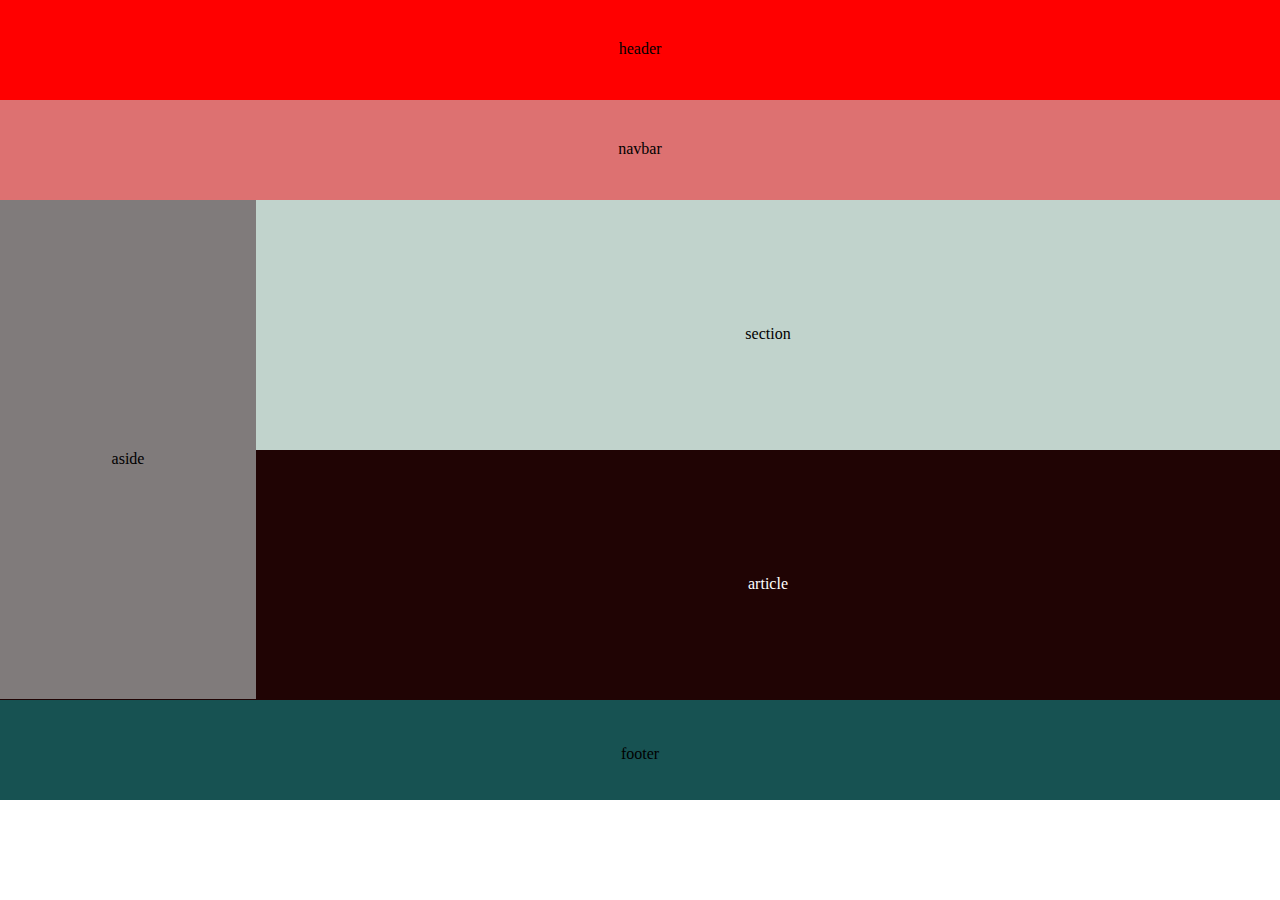
<file: layout design 1/index.html>
<!DOCTYPE html>
<html lang="en">
<head>
    <meta charset="UTF-8">
    <meta http-equiv="X-UA-Compatible" content="IE=edge">
    <meta name="viewport" content="width=device-width, initial-scale=1.0">
    <title>layout-design</title>
    <link rel="stylesheet" href="style.css">
</head>
<body>
    <div class="container">
        <div class="header">
            header
        </div>
        <nav class="navbar">
            navbar
        </nav>
        <div class="main">
            <aside class="aside">aside</aside>
           <div class="section-article">
            <section class="section">section</section>
            <article class="article">article</article>
           </div>
        </div>
        <footer class="footer">footer</footer>
    </div>

</body>
</html>
</file>
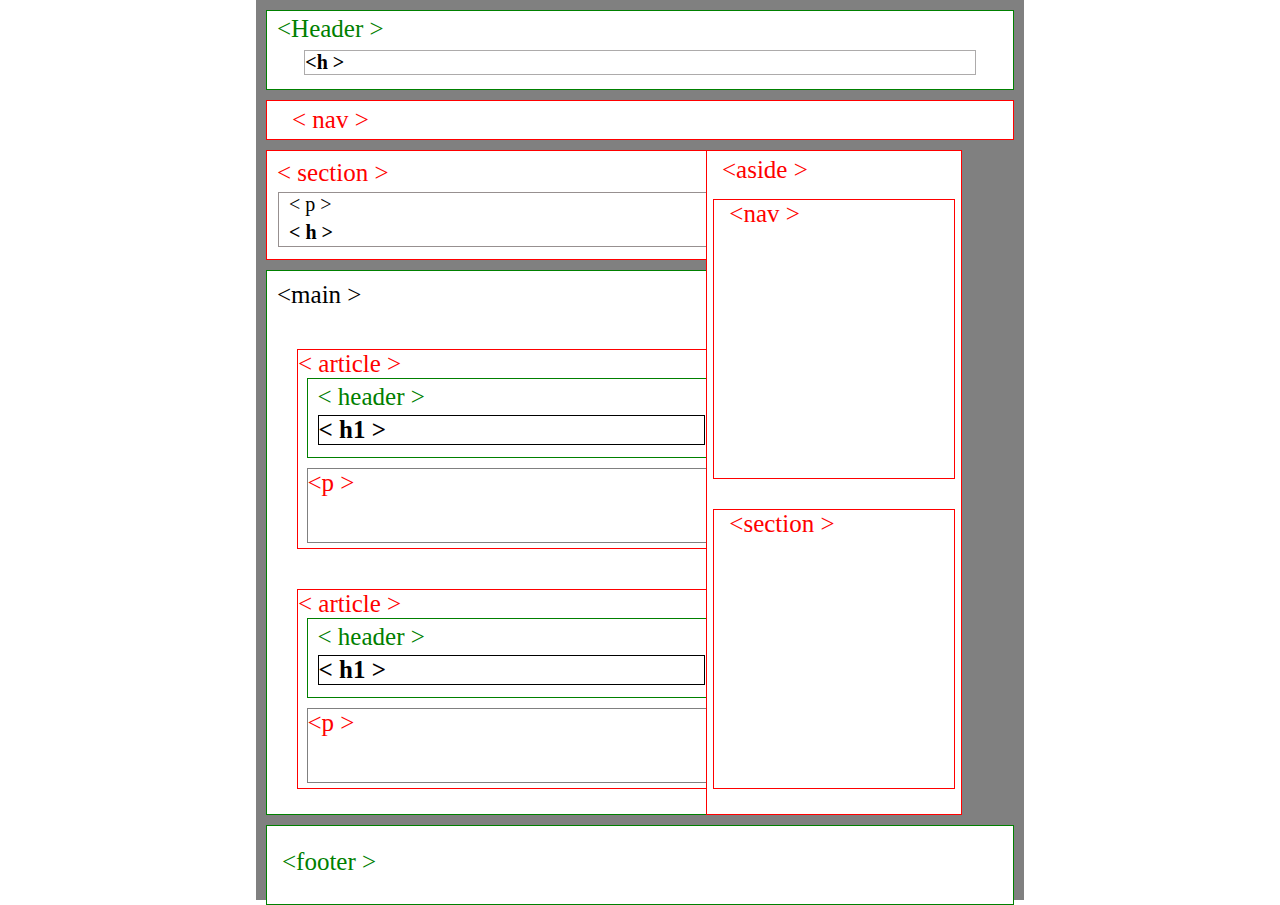
<file: layout design 2/index.html>
<!DOCTYPE html>
<html lang="en">
<head>
    <meta charset="UTF-8">
    <meta http-equiv="X-UA-Compatible" content="IE=edge">
    <meta name="viewport" content="width=device-width, initial-scale=1.0">
    <title>layout design 2 </title>
    <link rel="stylesheet" href="style.css">
</head>
<body>
   <div class="container">
    <header>
        &lt;Header &gt;
        <h1 class="header-h1">&lt;h &gt;</h1>
    </header>
    <nav class="nav1">&lt; nav &gt;</nav>
    <section class="section1">
        &lt; section &gt;
       <div class="p-h">
            <p>&lt; p &gt;</p>
            <h1>&lt; h &gt;</h1>
       </div>
    </section>
    
        <main>
            &lt;main &gt;


            <article class="article1">
                &lt; article &gt;


                <header class="ar-header">
                    &lt; header &gt;

                    <h1>&lt; h1 &gt;</h1>

                </header>

                <p>&lt;p &gt;</p>

            </article>

            <article class="article2">

                &lt; article &gt;


                <header class="ar-header">
                    &lt; header &gt;

                    <h1>&lt; h1 &gt;</h1>

                </header>

                <p>&lt;p &gt;</p>



            </article>



        </main>


        <aside>
            &lt;aside &gt;
            <nav class="nav2">&lt;nav &gt;</nav>
            <section class="section2">&lt;section &gt;</section>

        </aside>
        <div class="clear-div">

        </div>

        <footer>
            &lt;footer &gt;
        </footer>

   </div>
</body>
</html>
</file>
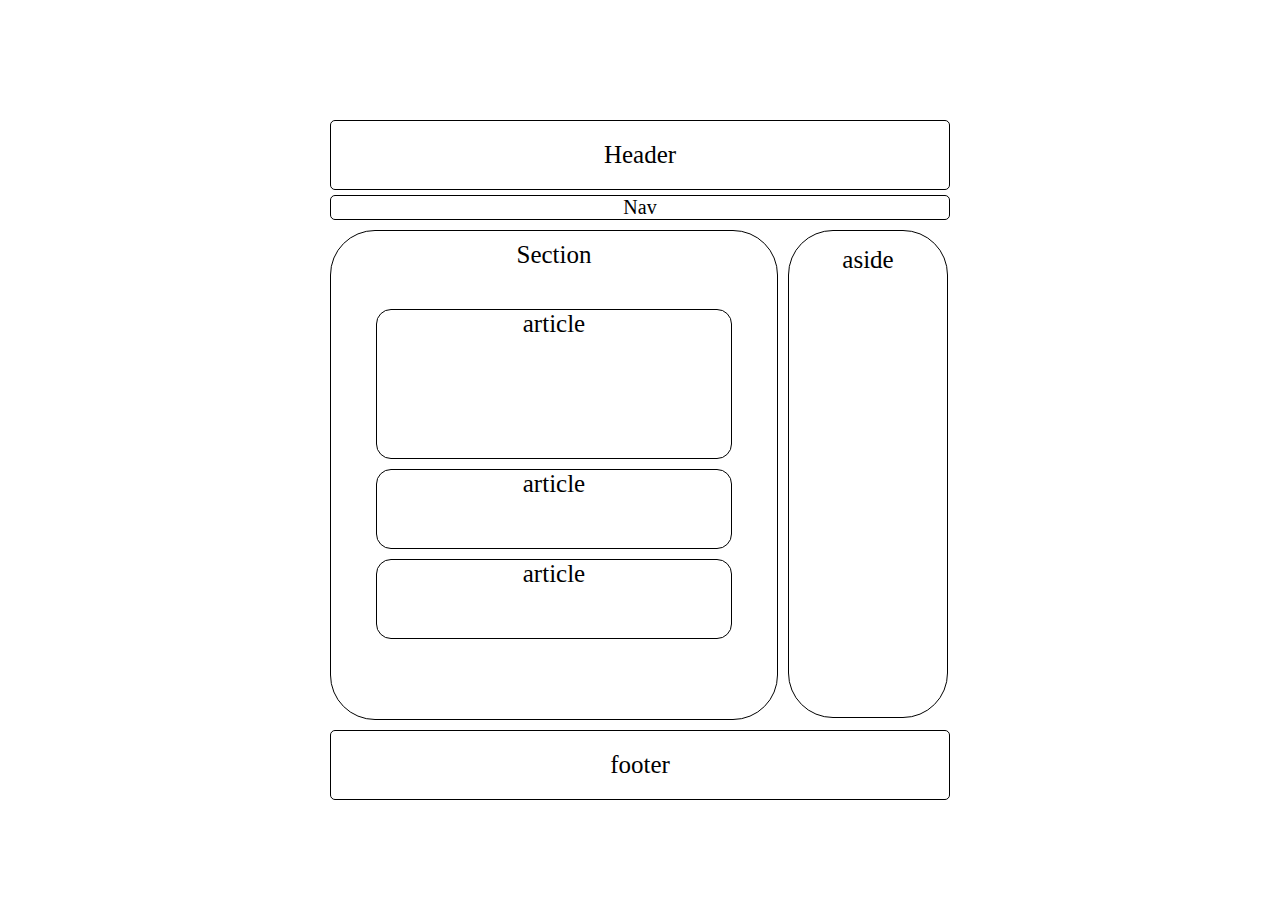
<file: layout design 3/layout-design 3.html>
<!DOCTYPE html>
<html lang="en">
<head>
    <meta charset="UTF-8">
    <meta http-equiv="X-UA-Compatible" content="IE=edge">
    <meta name="viewport" content="width=device-width, initial-scale=1.0">
    <title>layout-design 3</title>
    <link rel="stylesheet" href="style.css">

</head>
<body>
    <div class="container">
        
            <header>Header</header>
            <nav>Nav</nav>


            <section>
                Section
                <article class="article1">article</article>
                <article class="article2">article</article>
                <article class="article3">article</article>
            </section>

            <aside>aside</aside>
            <div class="clear-div"></div>
            <footer>footer</footer>
    </div>


</body>
</html>
</file>
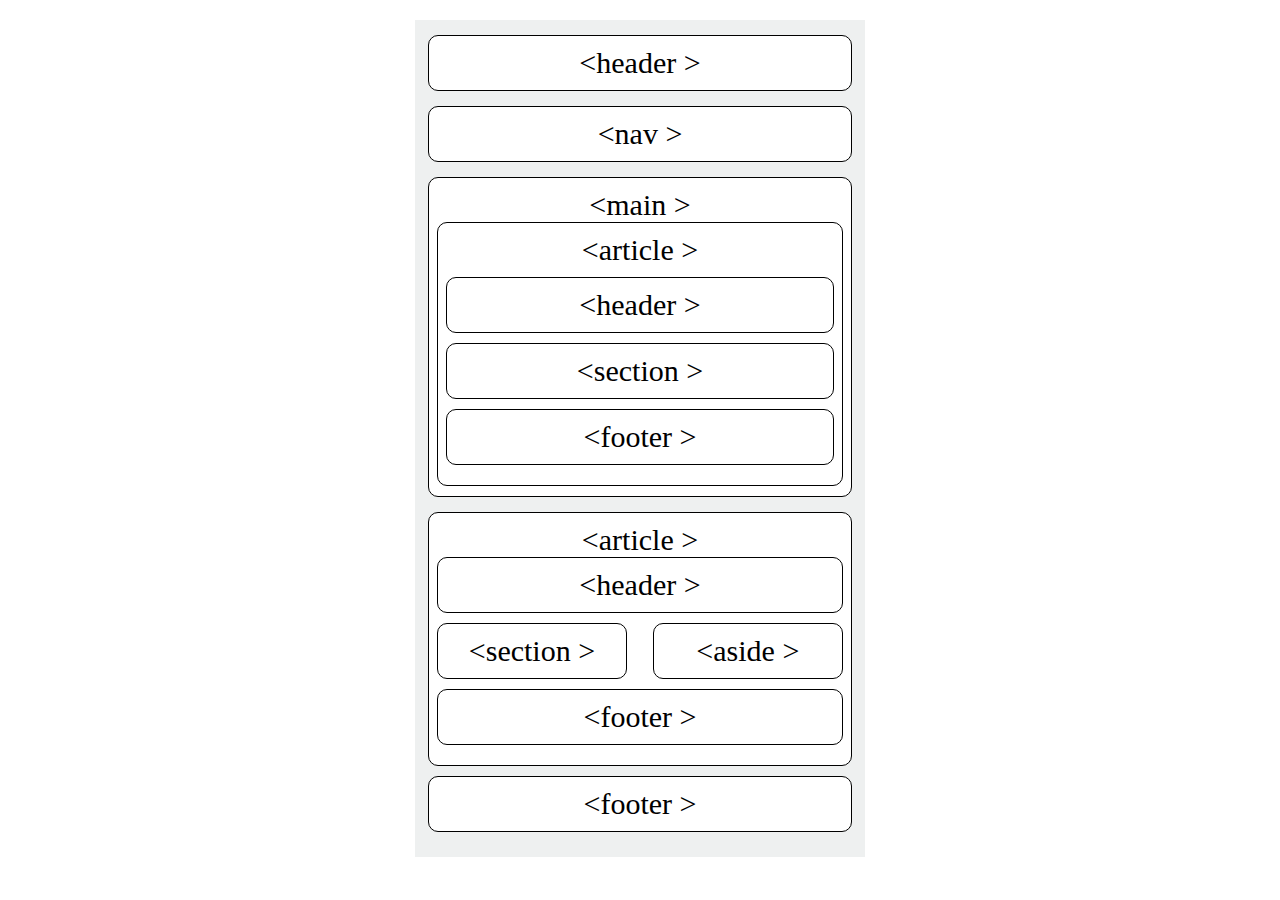
<file: layout design 4/layout-design 4.html>
<!DOCTYPE html>
<html lang="en">
<head>
    <meta charset="UTF-8">
    <meta http-equiv="X-UA-Compatible" content="IE=edge">
    <meta name="viewport" content="width=device-width, initial-scale=1.0">
    <title>layout-design 4</title>
    <link rel="stylesheet" href="stye.css">

</head>
<body>
    <div class="container">

        <header class="header1">&lt;header &gt;</header>
        <nav>&lt;nav &gt;</nav>


        <main>
            &lt;main &gt;
            <article class="article1">
                &lt;article &gt;
                <header class="header2">&lt;header &gt;</header>
                <section class="section1">&lt;section &gt;</section>
                <footer class="footer1">&lt;footer &gt;</footer>
            </article>
        
        
        </main>


        <article class="article2">
            &lt;article &gt;
            <header class="header3">&lt;header &gt;</header>
            <section class="section2">&lt;section &gt;</section>
            <aside>&lt;aside &gt;</aside>

            <div class="clear-div"></div>
            
            <footer class="footer2">&lt;footer &gt;</footer>

            <div class="clear-div"></div>


        </article>

       
        <footer class="footer3">&lt;footer &gt;</footer>


    </div>


</body>
</html>
</file>
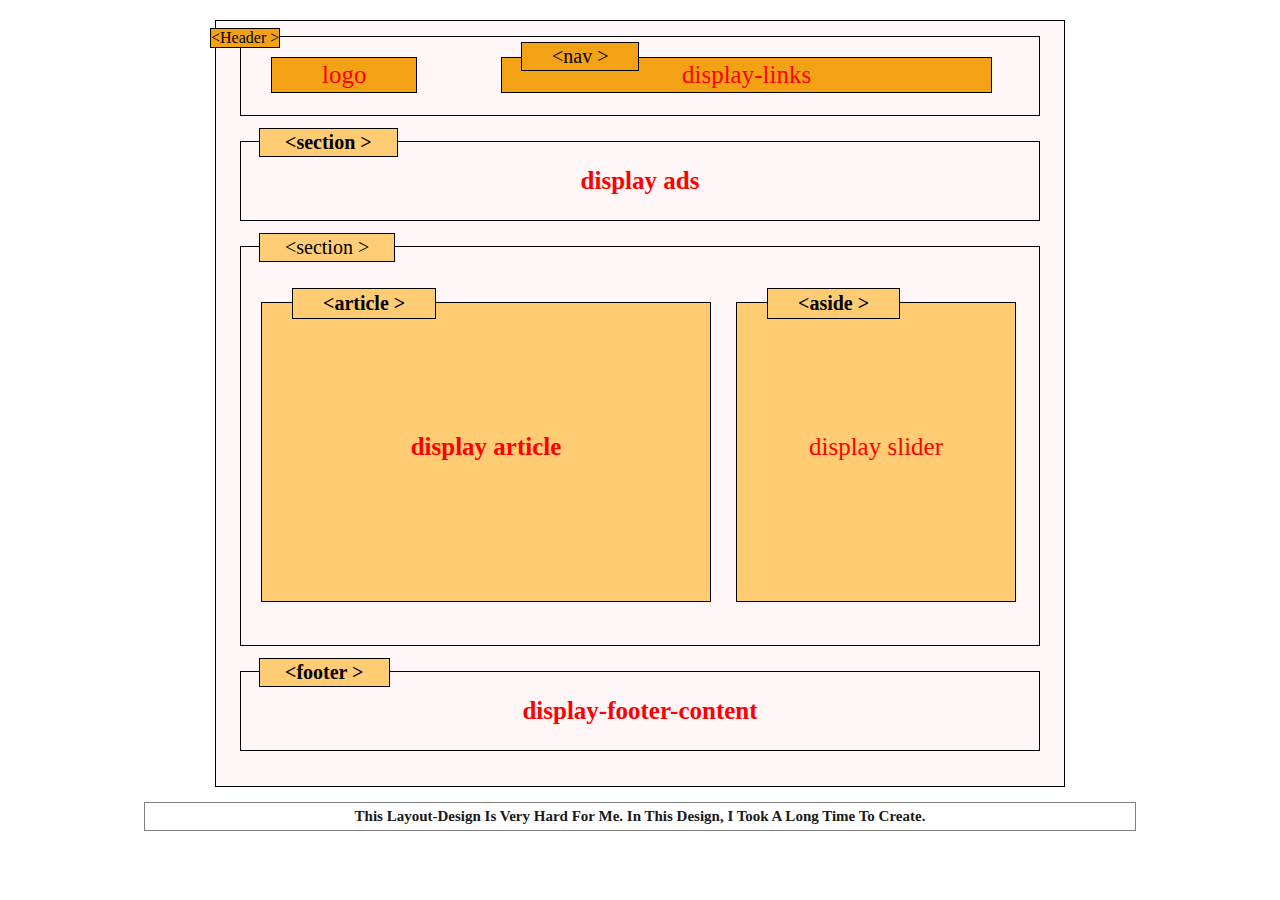
<file: layout design 5/layout-design 5.html>
<!DOCTYPE html>
<html lang="en">
<head>
    <meta charset="UTF-8">
    <meta http-equiv="X-UA-Compatible" content="IE=edge">
    <meta name="viewport" content="width=device-width, initial-scale=1.0">
    <title>layout-design5</title>
    <link rel="stylesheet" href="style.css">

</head>
<body>
    
    <div class="container">

        <div class="header-position-div">
            <div class="logo">logo</div>
            <div class="display-links">display-links </div>
            <nav class="nav1">&lt;nav &gt;</nav>
            
            
        </div>

        <header class="header1">
            &lt;Header &gt;
        </header>

        <div class="section-part">
            <div class="display-ads">display ads<section>&lt;section &gt;</section></div>
        </div>


        <div class="section-as-main">

            <section class="section2">&lt;section &gt;</section>

            <div class="display-article"><article>&lt;article &gt;</article> display article</div>
            
            <div class="display-slider"><aside>&lt;aside &gt;</aside> display slider</div>
            <div class="clear-div"></div>
        </div>

        <div class="display-footer-content">display-footer-content<footer>&lt;footer &gt;</footer></div>


    </div>

    <div class="details">
        this layout-design is very hard for me. in this design, 
        i took a long time to create.
    </div>

</body>
</html>
</file>
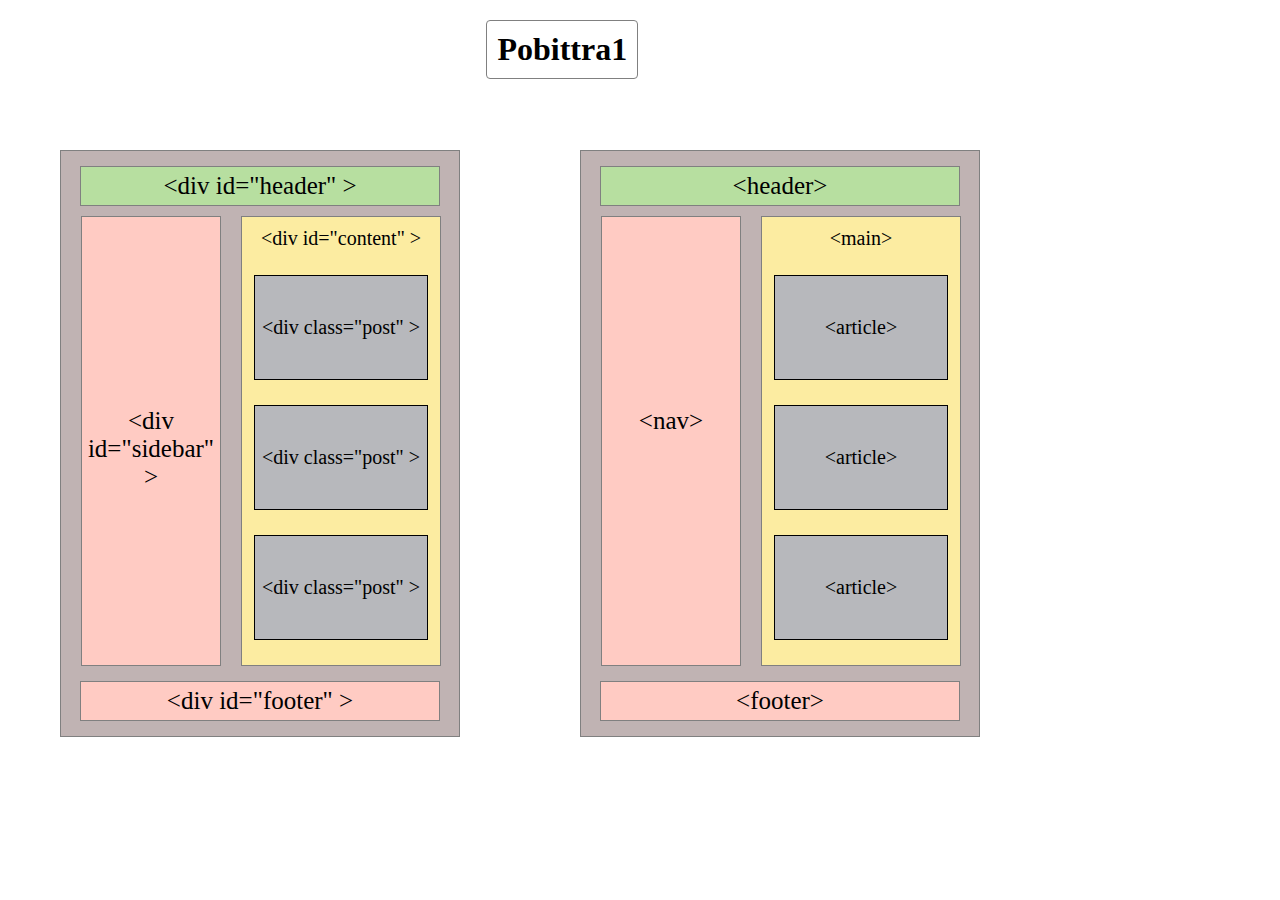
<file: layout design 6/layout-design 6.html>
<!DOCTYPE html>
<html lang="en">
<head>
    <meta charset="UTF-8">
    <meta http-equiv="X-UA-Compatible" content="IE=edge">
    <meta name="viewport" content="width=device-width, initial-scale=1.0">
    <title>layout-design 6</title>
    <link rel="stylesheet" href="style.css">

</head>
<body>


    <h1>pobittra1</h1>
    
    <div class="left-container">


            <div class="first-div">&lt;div id="header" &gt;</div>
            <div class="second-div">&lt;div id="sidebar" &gt;</div>

            <div class="third-div">
                &lt;div id="content" &gt;
                <div class="third-one">&lt;div class="post" &gt;</div>
                <div class="third-two">&lt;div class="post" &gt;</div>
                <div class="third-three">&lt;div class="post" &gt;</div>
            </div>

            <div class="clear-div"></div>



            <footer>&lt;div id="footer" &gt;</footer>


    </div>
    
    <div class="right-container">


        <div class="first-div">&lt;header&gt;</div>
            <div class="second-div">&lt;nav&gt;</div>

            <div class="third-div">
                &lt;main&gt;
                <div class="third-one">&lt;article&gt;</div>
                <div class="third-two">&lt;article&gt;</div>
                <div class="third-three">&lt;article&gt;</div>
            </div>

            <div class="clear-div"></div>



            <footer>&lt;footer&gt;</footer>




    </div>

    <div class="clear-div"></div>
      


</body>
</html>
</file>
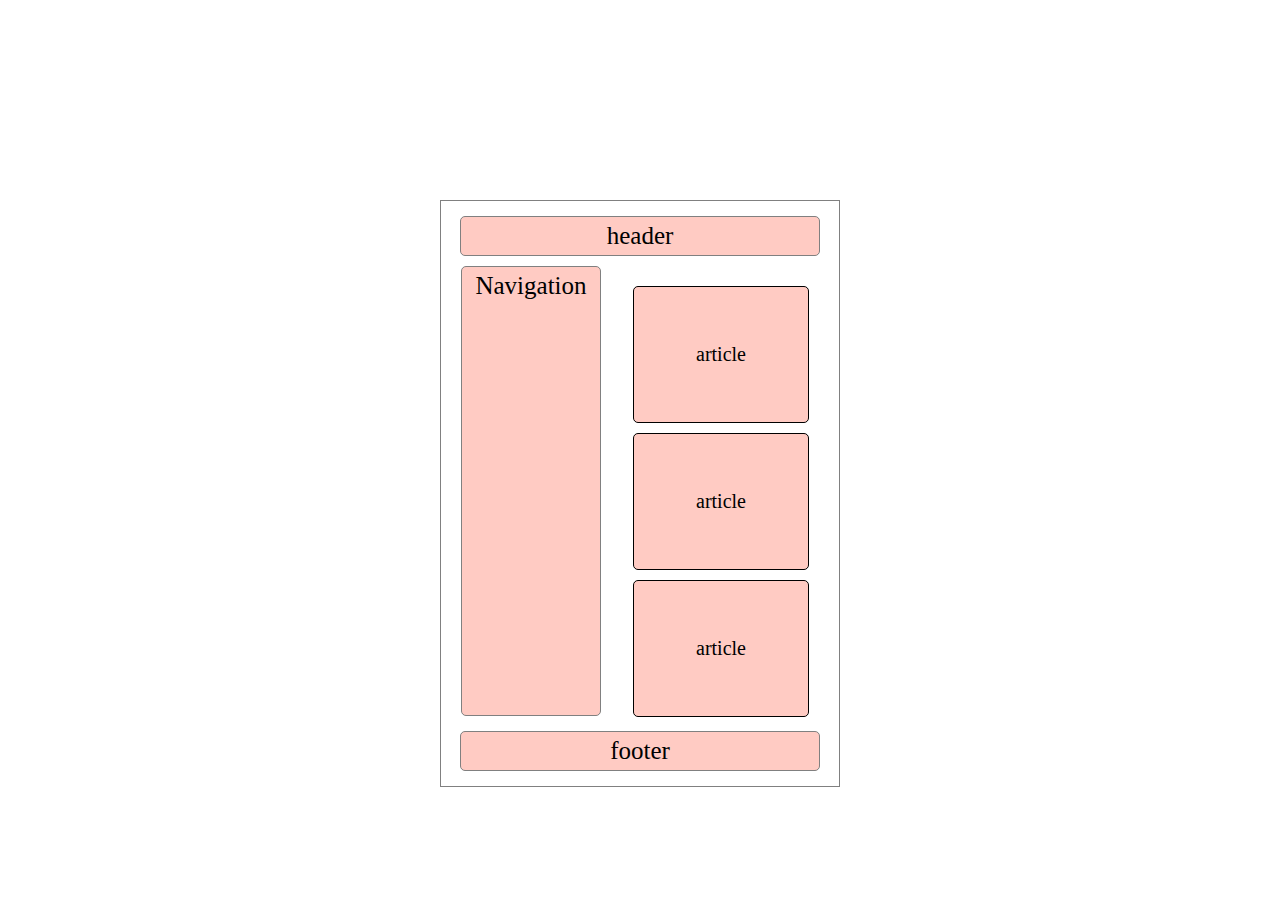
<file: layout design 7/layout design 7.html>
<!DOCTYPE html>
<html lang="en">
<head>
    <meta charset="UTF-8">
    <meta http-equiv="X-UA-Compatible" content="IE=edge">
    <meta name="viewport" content="width=device-width, initial-scale=1.0">
    <title>layout-design 7</title>
    <link rel="stylesheet" href="style.css">

</head>
<body>
    
    <div class="container">
        
            <div class="first-div">header</div>
            <div class="second-div">Navigation</div>

           
                <div class="third-div">

                    <div class="third-one">article</div>
                    <div class="third-two">article</div>
                    <div class="third-three">article</div>
                

                </div>
            

            <div class="clear-div"></div>


            <footer>footer</footer>



    </div>

</body>
</html>
</file>
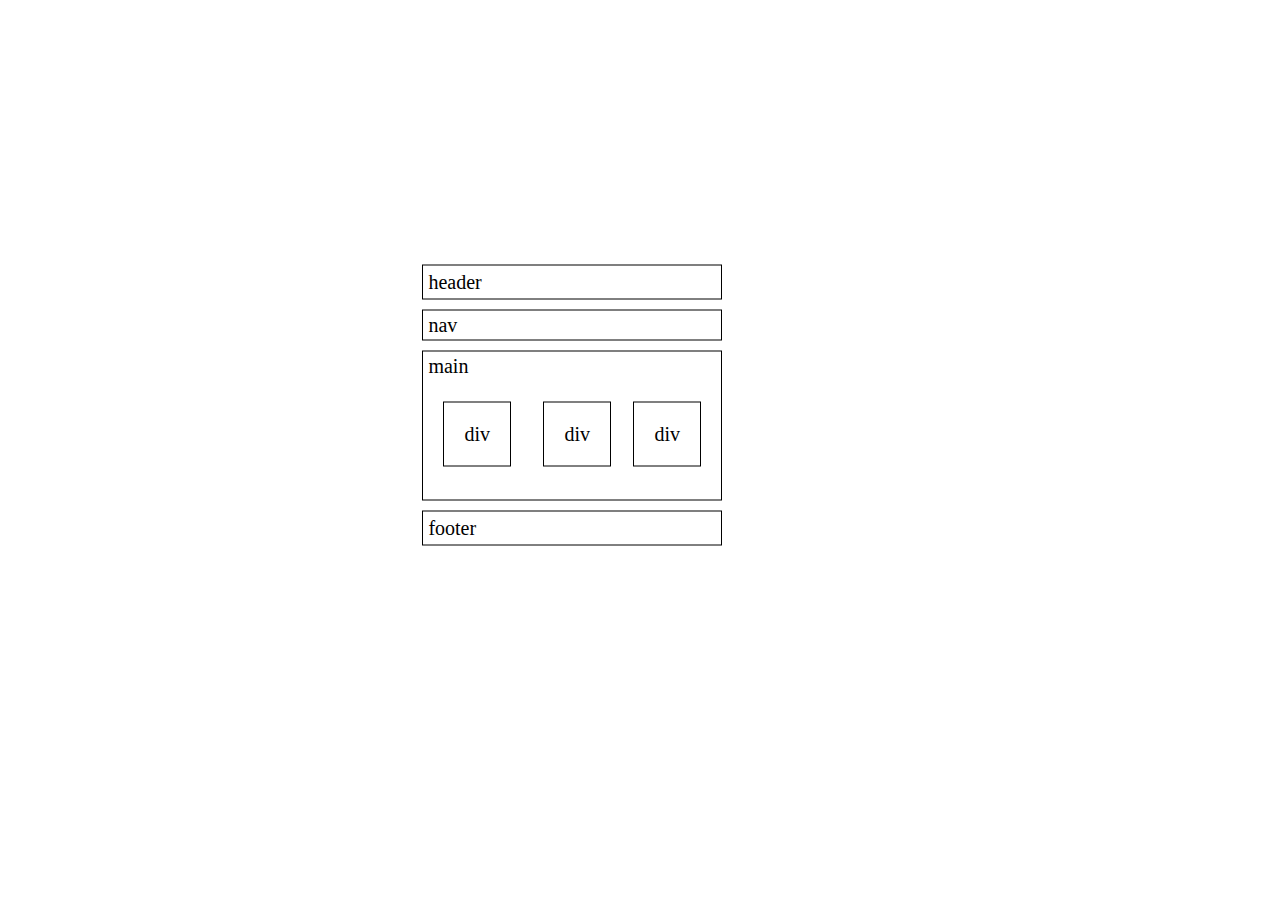
<file: layout design 8/layout-design 8.html>
<!DOCTYPE html>
<html lang="en">
<head>
    <meta charset="UTF-8">
    <meta http-equiv="X-UA-Compatible" content="IE=edge">
    <meta name="viewport" content="width=device-width, initial-scale=1.0">
    <title>layout-design 8</title>
    <link rel="stylesheet" href="style.css">

</head>
<body>
    
    <header>header</header>
    <nav>nav</nav>
    <main>
        main
        <div class="div1">div</div>
        <div class="div2">div</div>
        <div class="div3">div</div>
    </main>

    <footer>footer</footer>

</body>
</html>
</file>
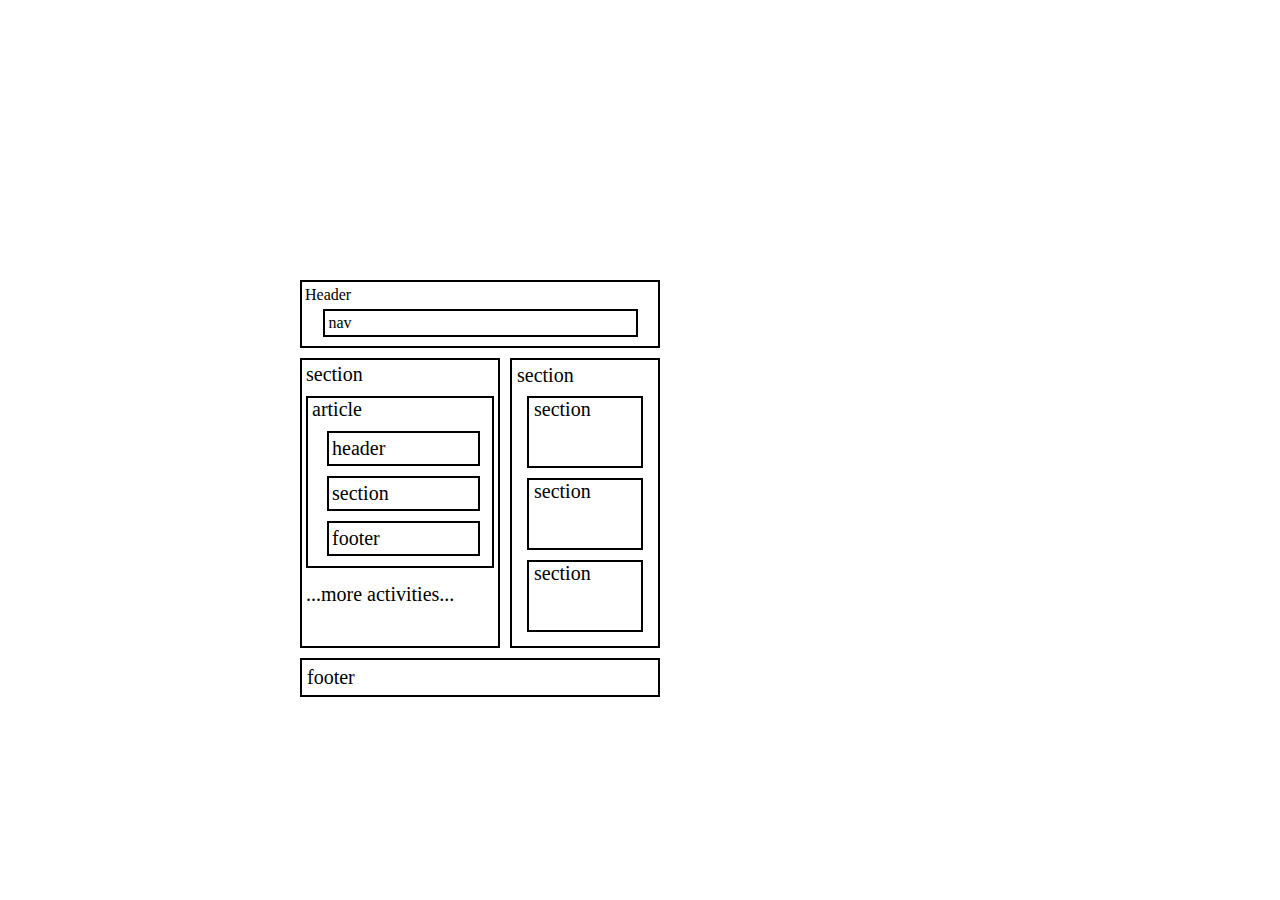
<file: layout design 9/layout-design 9.html>
<!DOCTYPE html>
<html lang="en">
<head>
    <meta charset="UTF-8">
    <meta http-equiv="X-UA-Compatible" content="IE=edge">
    <meta name="viewport" content="width=device-width, initial-scale=1.0">
    <title>layout-design 9</title>
    <link rel="stylesheet" href="style.css">

</head>
<body>
    
   

    <div class="container">

        <header class="header1">Header <nav>nav</nav></header>

    <section class="section1">
        section

        <article class="article1">
            article
            <header class="header2">header</header>
            <section class="section2">section</section>
            <footer class="footer1">footer</footer>

        </article>

        ...more activities...

    </section>


    <section class="section3">
        section
        <section class="section4">section</section>
        <section class="section5">section</section>
        <section class="section6">section</section>

    </section>

    <div class="clear-div"></div>


    <footer class="footer2">footer</footer>

    </div>


   


</body>
</html>
</file>
<file: layout design 1/style.css>
.container{
    background-color: gray;


}
*{
    margin: 0px;
    padding: 0px;
    box-sizing: border-box;
}
.container > div{
    
}
.header{
    background-color: red;
    width: 100%;
    height: 100px;
    text-align: center;
    padding-top: 40px;

}
.navbar{
    background-color: rgb(221, 113, 113);
    width: 100%;
    height: 100px;
    text-align: center;
    padding-top: 40px;

}
.main{
    width: 100%;
    height: 500px;
    background-color: rgb(52, 238, 191);
}
.aside{
    width: 20%;
    height: 499px;
    background-color: rgb(128, 123, 123);
    float: left;
    text-align: center;
    padding-top: 250px;    
}
.article{
    background-color: rgb(32, 4, 4);
    color: white;
    height: 50%;
    text-align: center;
    padding-top: 125px;


}
.section{
    background-color: rgb(193, 211, 204);
    height: 50%;
    text-align: center;
    padding-top: 125px;
}
.section-article{
    width: 100%;
    height: 500px;
    
}


.footer{
    width: 100%;
    height: 100px;
    text-align: center;
    background-color: rgb(23, 82, 82);
    padding-top: 45px;
}
</file>
<file: layout design 2/style.css>
*{
    margin: 0px;
    padding: 0px;
    box-sizing: border-box;


}

body{
    background-color: white;


}
.container{
    background-color: gray;
    width: 60%;
    height: 100vh;
    margin: 0 auto;
    padding: 10px;
    

}

header{
    border: 1px solid green;
    background-color: white;
    padding: 4px 0px 0px 10px;
    color: green;
    width: 100%;
    height: 80px;
    font-size: 25px;
    position: relative;

}
.header-h1{
    color: black;
    border: 1px solid rgb(173, 171, 171);
    width: 90%;
    height: 25px;
    font-size: 20px;
    position: absolute;
    top: 50%;
    left: 5%;
}

.nav1{
    background-color: white;
    color: red;
    border: 1px solid red;
    margin-top: 10px;
    font-size: 25px;
    padding: 5px 0px 5px 5px;
    text-indent: 20px;
}

.section1{
    border: 1px solid red;
    margin-top: 10px;
    color: red;
    background-color: #fff;
    width: 65%;
    height: 110px;
    font-size: 25px;
    padding: 8px 0px 0px 10px;
    position: relative;
    
    

}
.p-h{
    width: 97%;
    height: 55px;
    border: 1px solid rgb(151, 144, 144);
    font-size: 20px;
    color: black;
    padding-left: 10px;
    margin: 5px 0px;
    margin-left: 1px;
}
.p-h h1{
    font-size: 20px;
    padding-top: 5px;
}

main{
    width: 65%;
    border: 1px solid green;
    color: black;
    background-color: #fff;
    margin-top: 10px;
    font-size: 25px;
    padding-top: 10px;
    padding-left: 10px;
    float: left;
    



}

article{
    width: 90%;
    height: 200px;
    border: 1px solid red;
    color: red;
    margin: 40px 0px 0px 20px;
    margin-bottom: 25px;
}


.ar-header{
    border: 1px solid green;
    color: green;
    width: 96%;
    margin: 0 auto;
}

.ar-header h1{
    color: black;
    font-size: 25px;
    border: 1px solid black;
    margin-right: 4px;
    margin-top: 4px;
    width: 98%;
}


article p{
    border: 1px solid gray;
    width: 96%;
    margin: 0 auto;
    margin-top: 10px;
    height: 75px;
}

aside{
    
   float: left;
   border: 1px solid red;
   color: red;
   background-color: #fff;
   margin: 0 auto;
   width: 20%;
   margin-left: 10px;
   margin-top: 10px;
   position: absolute;
   left: 696px;
   top: 140px;
   text-indent: 15px;
   font-size: 25px;
   padding-top: 5px;

    



}

aside .nav2{
    border: 1px solid red;
    width: 95%;
    margin: 0 auto;
    height: 280px;
    margin-top: 15px;

}

aside .section2{
    border: 1px solid red;
    width: 95%;
    margin: 0 auto;
    height: 280px;
    margin-top: 30px;
    margin-bottom: 25px;
}

.clear-div{
    clear: both;
}

footer{
    background-color: #fff;
    color: green;
    border: 1px solid green;
    height: 80px;
    margin-top: 10px;
    font-size: 25px;
    padding-top: 22px;
    padding-left: 15px;
}
</file>
<file: layout design 3/style.css>
*{
    margin: 0px;
    padding: 0px;
    box-sizing: border-box;

}

.container{
    width: 50%;
    margin: 0  auto;
    margin-top: 120px;

}


header{
    background-color: white;
    color: black;
    border: 1px solid black;
    text-align: center;
    font-size: 25px;
    padding: 10px 0px;
    border-radius: 5px;
    margin: 0px 10px;
    height: 70px;
    padding-top: 20px;
}

nav{
    background-color: white;
    color: black;
    border: 1px solid black;
    text-align: center;
    font-size: 20px;
    
    border-radius: 5px;
    margin: 0px 10px;
    margin-top: 5px;
}

section{
    background-color: #fff;
    color: black;
    border: 1px solid black;
    width: 70%;
    margin-left: 10px;
    text-align: center;
    border-radius: 45px;
    margin-top: 10px;
    padding-top: 10px;
    font-size: 25px;
    float: left;
}

section article{
    background-color: #fff;
    color: black;
    border: 1px solid black;
    width: 80%;
    margin: 0 auto;
    margin-top: 10px;
    
}
.article1{
    margin-top: 40px;
    height: 150px;
    border-radius: 15px;
}


.article2 , .article3{
    height: 80px;
    border-radius: 15px;
}

.article3{
    margin-bottom: 80px;
}

aside{
    border: 1px solid black;
    background-color: #fff;
    color: black;
    text-align: center;
    font-size: 25px;
    float: left;
    margin-top: 10px;
    width: 25%;
    margin-left: 10px;
    height: 488px;
    border-radius: 45px;
    padding-top: 15px;

}

.clear-div{
    clear: both;
    
}

footer{
    background-color: white;
    color: black;
    border: 1px solid black;
    text-align: center;
    font-size: 25px;
    padding: 10px 0px;
    border-radius: 5px;
    margin: 0px 10px;
    margin-top: 10px;
    height: 70px;
    padding-top: 20px;
}
</file>
<file: layout design 4/stye.css>
*{
    margin: 0px;
    padding: 0px;
    box-sizing: border-box;
    margin-top: 10px;

}


.container{
    background-color: #EEF0F0;
    width: 450px;
    margin: 0 auto;
    padding: 15px 5px;
    
}


.header1{
    background-color: #fff;
    color: black;
    border: 1px solid black;
    font-size: 30px;
    text-align: center;
    border-radius: 10px;
    margin: 0px 8px;
    padding: 10px 0px 10px 0px;

}

nav{
    background-color: #fff;
    color: black;
    border: 1px solid black;
    font-size: 30px;
    text-align: center;
    border-radius: 10px;
    margin: 15px 8px;
    padding: 10px 0px 10px 0px;
}

main{
    background-color: #fff;
    color: black;
    border: 1px solid black;
    font-size: 30px;
    text-align: center;
    border-radius: 10px;
    margin: 0px 8px;
    padding: 10px 0px 10px 0px;
}

.header2 , .section1 , .footer1{
    background-color: #fff;
    color: black;
    border: 1px solid black;
    font-size: 30px;
    text-align: center;
    border-radius: 10px;
    margin: 0px 8px;
    padding: 10px 0px 10px 0px;
    margin: 10px 8px;
} 

.article1{
    background-color: #fff;
    color: black;
    border: 1px solid black;
    font-size: 30px;
    text-align: center;
    border-radius: 10px;
    margin: 0px 8px;
    padding: 10px 0px 10px 0px;

}

.article2{
    background-color: #fff;
    color: black;
    border: 1px solid black;
    font-size: 30px;
    text-align: center;
    border-radius: 10px;
    margin: 0px 8px;
    padding: 10px 0px 10px 0px;
    margin-top: 15px;
}

.header3{
    background-color: #fff;
    color: black;
    border: 1px solid black;
    font-size: 30px;
    text-align: center;
    border-radius: 10px;
    margin: 0px 8px;
    padding: 10px 0px 10px 0px;
}
.footer2{
    background-color: #fff;
    color: black;
    border: 1px solid black;
    font-size: 30px;
    text-align: center;
    border-radius: 10px;
    margin: 0px 8px;
    padding: 10px 0px 10px 0px;
}

.section2 , aside {
    background-color: #fff;
    color: black;
    border: 1px solid black;
    font-size: 30px;
    text-align: center;
    border-radius: 10px;
    margin: 10px 8px;
    padding: 10px 0px 10px 0px;

}

.section2{
    width: 45%;
    float: left;
    
}
aside{
    width: 45%;
    float: left;
    margin-left: 18px;
}

.clear-div{
    clear: both;
}

.footer3{
    background-color: #fff;
    color: black;
    border: 1px solid black;
    font-size: 30px;
    text-align: center;
    border-radius: 10px;
    margin: 10px 8px;
    padding: 10px 0px 10px 0px;
    
    
    
}
</file>
<file: layout design 5/style.css>
*{
    margin: 10px;
    padding: 0px;
    box-sizing: border-box;


}

.container{
    width: 850px;
    border: 1px solid black;
    background-color: #FFF6F7;
    color: black;
    margin: 0 auto;


}

.header-position-div{
    width: 800px;
    color: black;
    border: 1px solid black;
    margin: 15px auto;
    font-size: 25px;
    padding: 5px;
    height: 80px;
    position: relative;
}


.header1{
    background-color: hsl(38, 90%, 52%);
    position: absolute;
    top: 18px;
    left: 200px;
    border: 1px solid black;
    
}

.logo{
    background-color: hsl(38, 90%, 52%);
    display: inline;
    position: absolute;
    top: 10px;
    left: 20px;
    padding: 3px 50px;
    color: red;
    border: 1px solid black;

}

.display-links{
    background-color: hsl(38, 90%, 52%);
    display: inline;
    position: absolute;
    top: 10px;
    left: 250px;
    padding: 3px 180px;
    color: red;
    border: 1px solid black;
}

.nav1{
    background-color: hsl(38, 90%, 52%);
    position: absolute;
    top: -5px;
    left: 270px;
    border: 1px solid black;
    font-size: 20px;
    padding: 2px 30px;
}

.display-ads{
    width: 800px;
    color: black;
    border: 1px solid black;
    margin: 25px auto;
    font-size: 25px;
    padding: 5px;
    height: 80px;
    text-align: center;
    padding-top: 25px;
    position: relative;
    color: red;
    font-weight: bold;
}

.display-ads section{
    background-color: #FFCC73;
    display: inline;
    position: absolute;
    top: -24px;
    left: 8px;
    padding: 2px 25px;
    font-size: 20px;
    border: 1px solid black;
    color: black;
    
}


.section-as-main{
    width: 800px;
    color: black;
    border: 1px solid black;
    margin: 15px auto;
    font-size: 25px;
    padding: 5px;
    height: 400px;
    position: relative;
}

.section2{
    background-color: hsl(38, 100%, 73%);
    display: inline;
    position: absolute;
    top: -24px;
    left: 8px;
    padding: 2px 25px;
    font-size: 20px;
    border: 1px solid black;

}

.display-article{
    background-color:#FFCC73;
    color: red;
    border: 1px solid black;
    width: 450px;
    margin: 15px;
    height: 300px;
    margin-top: 50px;
    text-align: center;
    padding-top: 130px;
    font-weight: bolder;
    position: relative;
    float: left;
    
}

.display-article article{
    position: absolute;
    top: -25px;
    left: 20px;
    border: 1px solid black;
    background-color: #FFCC73;
    padding: 3px 30px;
    font-size: 20px;
    color: black;
    font-weight: bolder;


}

.display-slider{
    float: left;
    background-color:#FFCC73;
    color: red;
    border: 1px solid black;
    margin-top: 50px;
    width: 280px;
    height: 300px;
    text-align: center;
    padding-top: 130px;
    position: relative;



}

.display-slider aside{
    position: absolute;
    top: -25px;
    left: 20px;
    background-color:#FFCC73;
    border: 1px solid black;
    font-size: 20px;
    padding: 3px 30px;
    font-weight: bolder;
    color: black;


}


.clear-div{
    clear: both;
}


.display-footer-content{

    width: 800px;
    color: black;
    border: 1px solid black;
    margin: 25px auto;
    font-size: 25px;
    padding: 5px;
    height: 80px;
    text-align: center;
    padding-top: 25px;
    position: relative;
    color: red;
    font-weight: bold;
    margin-bottom: 35px;
}

.display-footer-content footer{

    background-color: #FFCC73;
    display: inline;
    position: absolute;
    top: -24px;
    left: 8px;
    padding: 2px 25px;
    font-size: 20px;
    border: 1px solid black;
    color: black;


}
.details{
    border: 1px solid gray;
    color: rgb(26, 25, 25);
    padding: 5px 10px;
    width: 80%;
    font-size: 15px;
    text-transform: capitalize;
    text-align: center;
    font-weight: bolder;
    margin: 15px auto;
    background-color: white;
    transition: 0.4s;
    cursor: pointer;
}

.details:hover{
    box-shadow: 6px 8px 4px rgb(231, 214, 214);
}
</file>
<file: layout design 6/style.css>
*{
    margin: 0px;
    padding: 0px;
    box-sizing: border-box;
}
h1{

    display: inline;
    text-align: center;
    text-transform: capitalize;
    border: 1px solid gray;
    position: absolute;
    top: 20px;
    left: 38%;
    padding: 10px;
    border-radius: 4px;
    transition: 0.1s;
}
h1:hover{
    box-shadow: 6px 8px 5px rgb(168, 157, 157);
    cursor: pointer;
    top: 15px;
}


.left-container{
    width: 400px;
    background-color: rgb(192, 179, 179);
    border: 1px solid gray;
    margin: 150px 60px;
    float: left;
}
.right-container{
    width: 400px;
    background-color: rgb(192, 179, 179);
    border: 1px solid gray;
    margin: 150px 60px;
    float: left;
}


.first-div{
    width: 360px;
    border: 1px solid gray;
    color: black;
    padding: 5px;
    text-align: center;
    margin: 0px auto;
    margin-top: 15px;
    font-size: 25px;
    background-color: #B7DFA0;
}

.second-div{
    width: 140px;
    border: 1px solid gray;
    color: black;
    text-align: center;
    font-size: 25px;
    background-color: #FFCBC3;
    margin-top: 10px;
    margin-left: 20px;
    height: 450px;
    padding-top: 190px;
    float: left;

}

.third-div{
    float: left;
    width: 200px;
    border: 1px solid gray;
    color: black;
    text-align: center;
    background-color: #FCECA1;
    margin-top: 10px;
    margin-left: 20px;
    height: 450px;
    padding: 0px 12px;
    padding-top: 10px;
    font-size: 20px;


}


.clear-div{
    clear: both;
}


.third-one , .third-two , .third-three{
    background-color: #B7B8BC;
    border: 1px solid black;
    text-align: center;
    font: 20px;
    padding: 40px 3px;
    margin-top: 25px;
}
footer{

    width: 360px;
    border: 1px solid gray;
    color: black;
    padding: 5px;
    text-align: center;
    margin: 15px auto;
    font-size: 25px;
    background-color: #FFCBC3;
}


.clear-div{
    clear: both;
}
</file>
<file: layout design 7/style.css>
*{
    margin: 0px;
    padding: 0px;
    box-sizing: border-box;

}


.container{
    background-color: #fff;
    border: 1px solid gray;
    width: 400px;
    margin: 0 auto;
    margin-top: 200px;
}


.first-div{
    width: 360px;
    border: 1px solid gray;
    color: black;
    padding: 5px;
    text-align: center;
    margin: 0px auto;
    margin-top: 15px;
    font-size: 25px;
    background-color: #FFCBC3;
    border-radius: 5px;

}

.second-div{
    width: 140px;
    border: 1px solid gray;
    color: black;
    text-align: center;
    font-size: 25px;
    background-color: #FFCBC3;
    margin-top: 10px;
    margin-left: 20px;
    padding-top: 5px;
    height: 450px;
    float: left;
    border-radius: 5px;

}

.third-div{
    float: left;
    width: 200px;
    text-align: center;
    margin-top: 10px;
    margin-left: 20px;
    height: 450px;
    padding: 0px 12px;
    padding-top: 10px;
    font-size: 20px;


}


.clear-div{
    clear: both;
}


.third-one , .third-two , .third-three{
    background-color: #FFCBC3;
    border: 1px solid black;
    text-align: center;
    font: 20px;
    padding: 56px 3px;
    margin-top: 10px;
    border-radius: 5px;
}


footer{

    width: 360px;
    border: 1px solid gray;
    color: black;
    padding: 5px;
    text-align: center;
    margin: 15px auto;
    font-size: 25px;
    background-color: #FFCBC3;
    border-radius: 5px;

}
</file>
<file: layout design 8/style.css>
*{
    margin: 0px;
    padding: 0px;
    box-sizing: border-box;



}


body{
   
    position: absolute;
    top: 45%;
    left: 33%;
    transform: translateY(-50%);

}
header{
    font-size: 20px;
    border: 1px solid black;
    width: 300px;
    padding: 5px 0px; 
    padding-left: 5px;

}

nav{

    font-size: 20px;
    border: 1px solid black;
    width: 300px;
    padding: 3px 0px;
    padding-left: 5px;
    margin-top: 10px;
    


}

main{
    
    font-size: 20px;
    border: 1px solid black;
    width: 300px;
    padding: 3px 0px;
    padding-left: 5px;
    margin-top: 10px;
    position: relative;
    height: 150px;
   
}

.div1 , .div2 , .div3{


}

.div1{
    border: 1px solid black;
    padding: 20px;
    color: black;
    display: inline;
    font-size: 20px;
    position: absolute;
    top: 50px;
    left: 20px;

}


.div2{
    border: 1px solid black;
    padding: 20px;
    color: black;
    display: inline;
    font-size: 20px;
    position: absolute;
    top: 50px;
    left: 120px;
}

.div3{
    border: 1px solid black;
    padding: 20px;
    color: black;
    display: inline;
    font-size: 20px;
    position: absolute;
    top: 50px;
    left: 210px;
}

footer{
    font-size: 20px;
    border: 1px solid black;
    width: 300px;
    padding: 5px 0px; 
    padding-left: 5px;
    margin-top: 10px;
}
</file>
<file: layout design 9/style.css>
*{
    margin: 0px;
    padding: 0px;
    box-sizing: border-box;
    position: relative;

}


.container{
    width: 360px;
    margin: 0 auto;
    position: absolute;
    top: 280px;
    left: 300px;

}


.header1{
    border: 2px solid black;
    width: 100%;
    padding: 4px 3px;

}


nav{
    width: 90%;
    margin: 5px auto;
    padding: 3px 4px;
    border: 2px solid black;
    

}

.section1{
    border: 2px solid black;
    width: 200px;
    margin-top: 10px;
    font-size: 20px;
    padding: 3px 4px;
    padding-bottom: 40px;
    float: left;

}

.article1{
    border: 2px solid black;
    padding-left: 4px;
    padding-bottom: 10px;
    margin-top: 10px;
    margin-bottom: 15px;
}

.header2 , .section2 , .footer1{
    width: 85%;
    border: 2px solid black;
    margin-top: 10px;
    margin-left: 15px;
    padding: 4px 3px;

}
.section3{
    float: left;
    border: 2px solid black;
    margin-top: 10px;
    margin-left: 10px;
    width: 150px;
    font-size: 20px;
    padding: 4px 5px;

}

.clear-div{
    clear: both;
}


.section4 , .section5 , .section6{
    border: 2px solid black;
    width: 85%;
    margin-top: 9px;
    margin-left: 10px;
    height: 72px;
    margin-bottom: 10px;
    padding-left: 5px;
}

.footer2{
    border: 2px solid black;
    width: 100%;
    padding: 6px 5px;
    margin-top: 10px;
    font-size: 20px;
}
</file>
